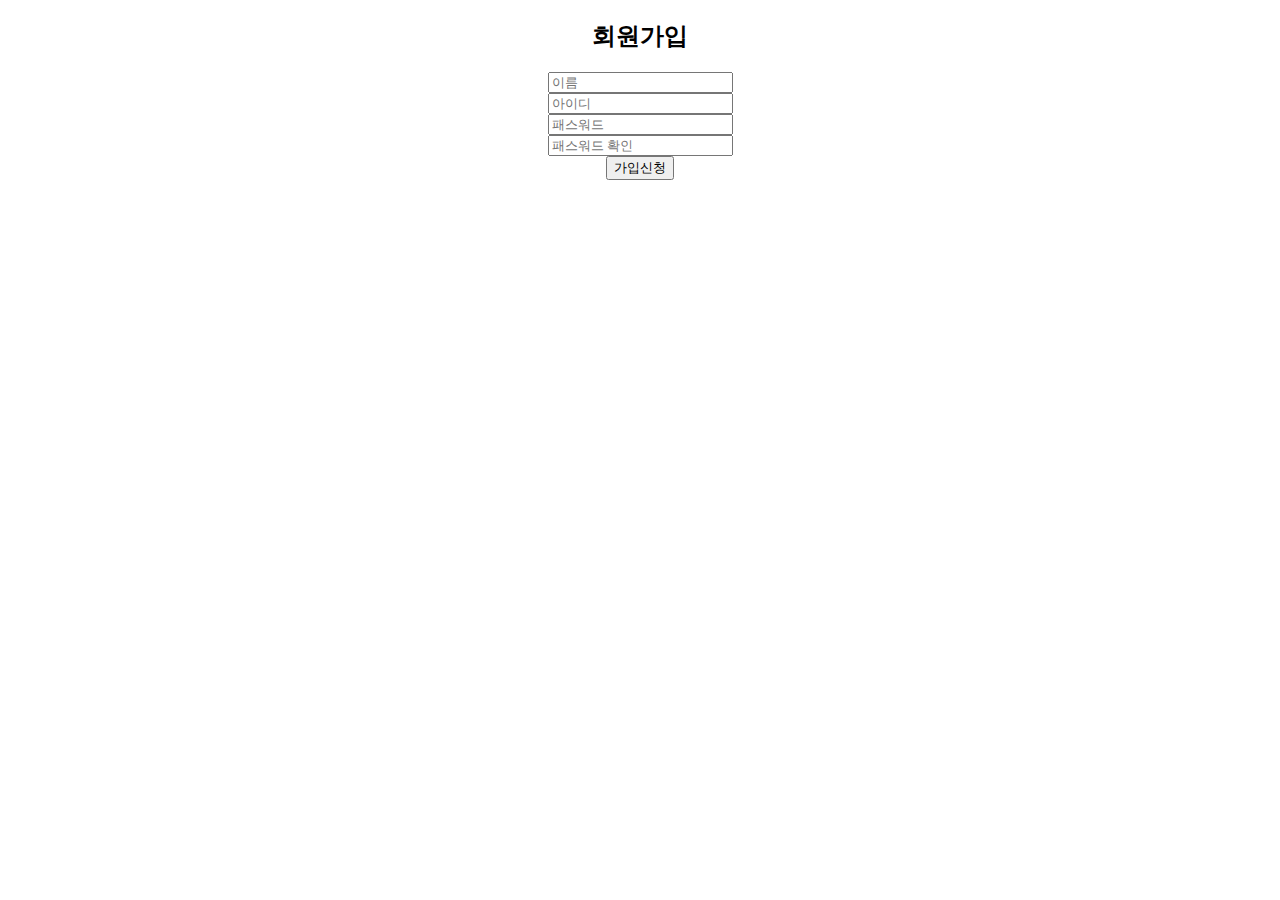
<file: templates/signup.html>
<!DOCTYPE html>

<html lang="en">
<head>
    <meta charset="UTF-8">
    <title>Sign UP</title>
</head>
<body>
    <center>
        <h2>회원가입</h2>
        <form action="/signupreq" method="post">
            <div><input type="text" name="name" placeholder="이름"></div>
            <div><input type="text" name="id" placeholder="아이디"></div>
            <div><input type="password" name="password" placeholder="패스워드"></div>
            <div><input type="password" name="password_check" placeholder="패스워드 확인"></div>
            <div><input type="submit" value="가입신청"></div>
        </form>
    </center>

</body>
</html>
</file>
